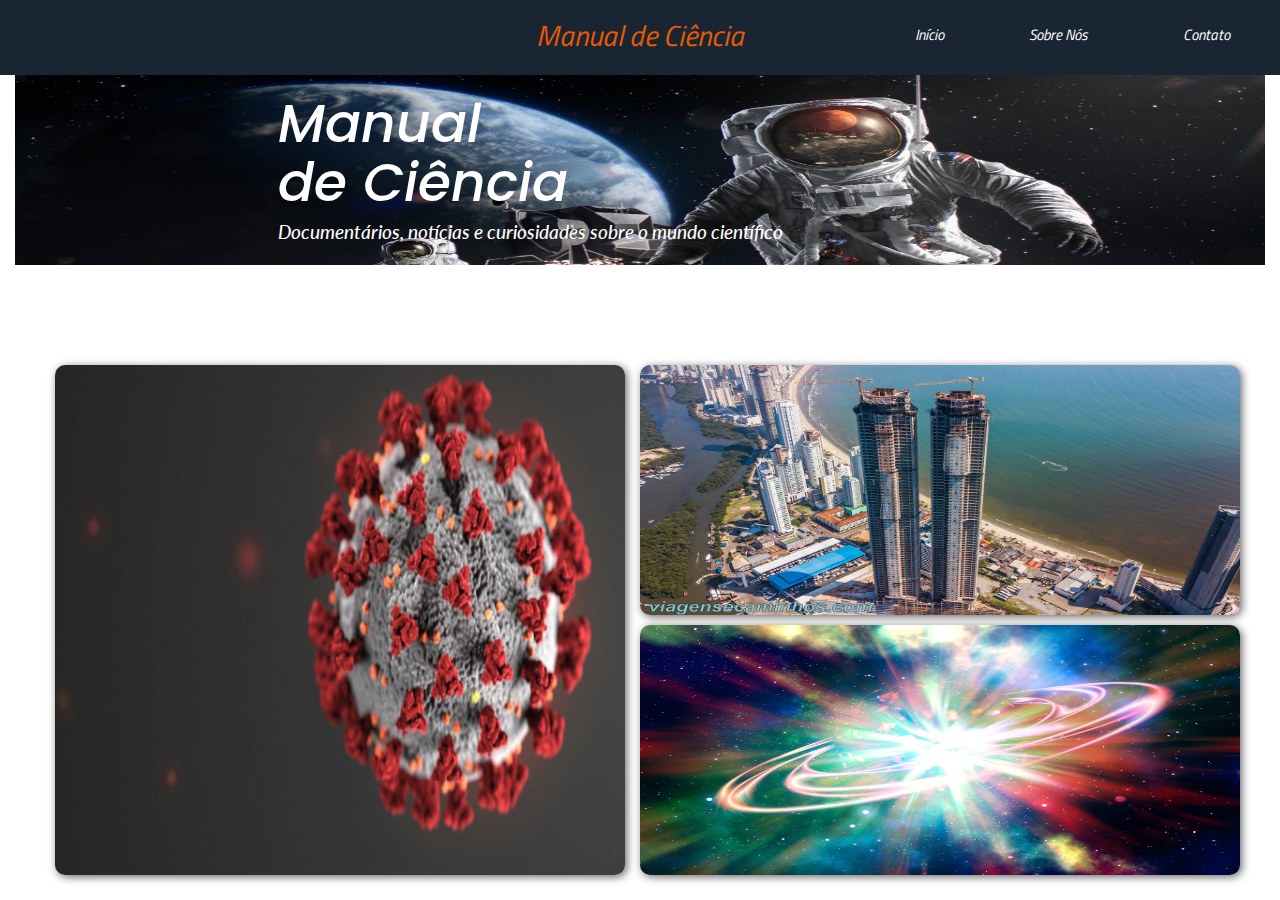
<file: index.html>
<!DOCTYPE html>
<html lang="pt-BR">
<head>
    <meta charset="UTF-8">
    <meta name="viewport" content="width=device-width, initial-scale=1.0">
    <title>Manual da Ciência</title>
    <link rel="stylesheet" href="bootstrap/css/bootstrap.min.css">
    <link rel="stylesheet" href="styles/style.css">
    <script src="bootstrap/js/jquery-3.5.1.min.js"></script>
    <script src="bootstrap/js/bootstrap.min.js"></script>
</head>
<body>
    <div class="container-fluid">
        <div id="cabecalho" class="row">
            <div class="col-sm-6" id="esquerda"><span id="manualCiencia"><i>Manual de Ciência</i></span></div>    
            <div class="col-sm-6" id="direita">
                <div id="inicio" class="menu"><i>Início</i></div>
                <div id="sobreNos" class="menu"><i>Sobre Nós</i></div>
                <div id="contato"class="menu"><i>Contato<i></div>
            </div>
        </div>

        <div class="row">
            <div class="col-sm-12">
                <figure class="img-cabecalho-legenda">
                    <img id="img_cabecalho" src="images/img_cabecalho.jpeg" alt="">
                    <figcaption>
                        <h1>Manual <br> de Ciência</h1>
                        <h2>Documentários, notícias e curiosidades sobre o mundo científico</h2>
                    </figcaption>
                </figure>
            </div>
        </div>
        
        <div class="row">
            <div class="col-sm-12">
                <div id="painel_noticias">
                    <div id="col_noticia_1" class="col-sm-6">
                        <img id="noticia_1" src="images/noticia_1.jpeg" alt="">
                        <figcaption><h1>COVID-19 - Cientistas Brasileiros vão testar remédio que apresentou 94% de eficiência contra o vírus</h1></figcaption>
                    </div>
                    <div id="col_noticia_2_3" class="col-sm-6">
                        <div id="row_noticia_2" class="row">
                            <img id="noticia_2" src="images/noticia_2.jpeg" alt="">
                            <figcaption><h1>No Brasil, o Edifício mais alto da América <br> Latina</h1></figcaption>
                        </div>
                        <div id="row_noticia_3" class="row">
                            <img id="noticia_3" src="images/noticia_3.jpeg" alt="">
                            <figcaption><h1>História da Ciência<br>Entenda o Big Bang de forma fácil</h1></figcaption>
                        </div>
                    </div>
                </div>
            </div>
        </div>

    </div>
</body>
</html>
</file>
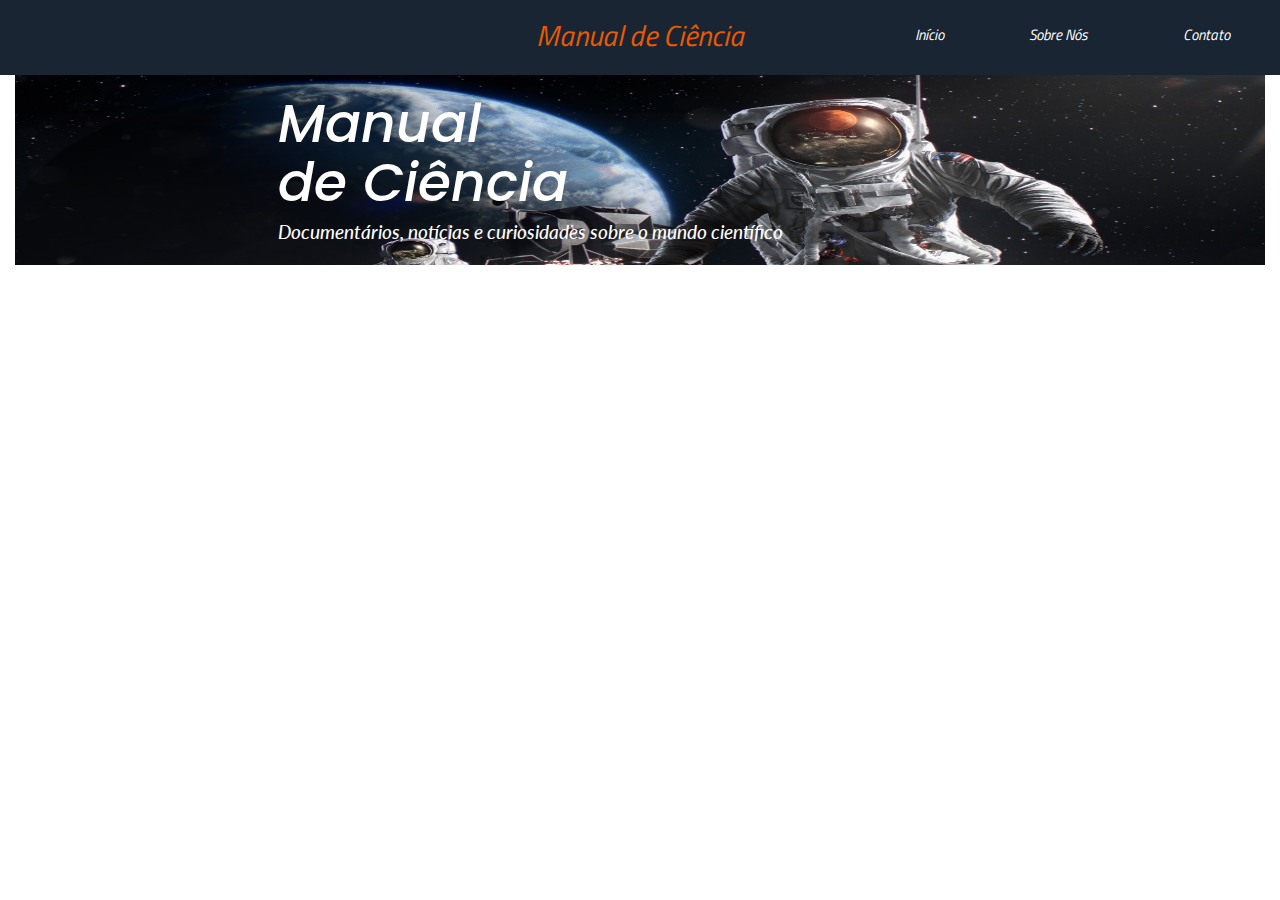
<file: bootstrap/pages/index.html>
<!DOCTYPE html>
<html lang="pt-BR">
<head>
    <meta charset="UTF-8">
    <meta name="viewport" content="width=device-width, initial-scale=1.0">
    <title>Manual da Ciência</title>
    <link rel="stylesheet" href="../css/bootstrap.min.css">
    <link rel="stylesheet" href="../../styles/style.css">
    <script src="../js/jquery-3.5.1.min.js"></script>
    <script src="../js/bootstrap.min.js"></script>
</head>
<body>
    <div class="container-fluid">
        <div id="cabecalho" class="row">
            <div class="col-sm-6" id="esquerda"><span id="manualCiencia"><i>Manual de Ciência</i></span></div>    
            <div class="col-sm-6" id="direita">
                <div id="inicio" class="menu"><i>Início</i></div>
                <div id="sobreNos" class="menu"><i>Sobre Nós</i></div>
                <div id="contato"class="menu"><i>Contato<i></div>
            </div>
        </div>

        <div class="row">
            <div class="col-sm-12">
                <figure class="img-cabecalho-legenda">
                    <img id="img_cabecalho" src="../../images/img_cabecalho.jpeg" alt="">
                    <figcaption>
                        <h1>Manual <br> de Ciência</h1>
                        <h2>Documentários, notícias e curiosidades sobre o mundo científico</h2>
                    </figcaption>
                </figure>
            </div>
        </div>

    </div>
</body>
</html>
</file>
<file: styles/style.css>
@import url('https://fonts.googleapis.com/css2?family=Titillium+Web:wght@700&display=swap');
@import url('https://fonts.googleapis.com/css2?family=Lato:ital,wght@1,700&display=swap');
@import url('https://fonts.googleapis.com/css2?family=Poppins:ital,wght@1,900&display=swap');

/*---- CABEÇALHO ----*/
#cabecalho {
    position: relative;
    display: block;
    font-family: 'Titillium Web', sans-serif;
    background-color: rgb(25, 37, 51);
    color: white;
    height: 75px;
    width: 100vw;
    text-align: center;
 }

#manualCiencia {
    position: absolute;
    font-size: 22pt;
    color: rgb(234, 90, 0);
    width: 100%;
    top: 15px;
}

.menu {
    position: relative;
    display: inline-block;
    width: 80px;
    padding: 5px;
    margin-right: 30px;
    margin-left: 30px;
    top: 20px;
    font-size: 11pt;
}

#esquerda {
    height: 75px;
}

#direita {
    text-align: right;
}

.img-cabecalho-legenda {
    position: relative;
    display: block;
    box-sizing: border-box;
    height: 190px;
    width: 100%;
    margin: 0 auto 0 auto;
}

.img-cabecalho-legenda img {
    display: block;
    margin: 0 auto 0 auto;
    height: 100%;
    width: 100%;
}

.img-cabecalho-legenda figcaption {
    position: absolute;
    display: block;
    color: white;
    top: 15px;
    margin-left: 21%;
}

figcaption h1 {
    margin-top: 5px;
    font-family: 'Poppins', sans-serif;
    font-size: 40pt;
}

figcaption h2 {
    margin: 0px;
    font-family: 'Lato', sans-serif;
    font-size: 14pt;
}

/*---- Notícias em Exposição ----*/
#painel_noticias {
    display: block;
    margin: 100px auto 0px auto;
    height: 500px;
    width: 1200px;
}

#col_noticia_1 {
    position: relative;
    height: 510px;
    width: 600px;
}

#col_noticia_2_3 {
    height: 500px;
    width: 600px;
}

#row_noticia_2 {
    position: relative;
    height: 250px;
    width: 600px;
}

#row_noticia_3 {
    position: relative;
    height: 250px;
    width: 600px;
    margin-top: 10px;
}

#noticia_1 {
    display: block;
    height: 100%;
    width: 100%;
    border-radius: 10px;
    box-shadow: 2px 2px 8px rgba(0, 0, 0, .6);
}

#noticia_2 {
    display: block;
    float: right;
    margin-top: 0px;
    height: 100%;
    width: 100%;
    border-radius: 10px;
    box-shadow: 2px 2px 8px rgba(0, 0, 0, .6);
}

#noticia_3 {
    display: block;
    float: right;
    height: 100%;
    width: 100%;
    border-radius: 10px;
    box-shadow: 2px 2px 8px rgba(0, 0, 0, .6);
}

#col_noticia_1 figcaption h1{
    position: absolute;
    opacity: 0;
    top: -5px;
    height: 100%;
    width: 95%;
    padding-left: 20px;
    padding-top: 400px;
    color: white;
    font-size: 22pt;
    font-family: 'Lato', sans-serif;
    background-color: rgba(0, 0, 0, .4);
    border-radius: 10px;
    transition: opacity 0.7s;
}

#row_noticia_2 figcaption h1 {
    position: absolute;
    opacity: 0;
    top: -5px;
    height: 100%;
    width: 100%;
    padding-left: 20px;
    padding-top: 150px;
    color: white;
    font-size: 22pt;
    font-family: 'Lato', sans-serif;
    background-color: rgba(0, 0, 0, .4);
    border-radius: 10px;
    transition: opacity 0.7s;
}

#row_noticia_3 figcaption h1 {
    position: absolute;
    opacity: 0;
    top: -5px;
    height: 100%;
    width: 100%;
    padding-left: 20px;
    padding-top: 150px;
    color: white;
    font-size: 22pt;
    font-family: 'Lato', sans-serif;
    background-color: rgba(0, 0, 0, .4);
    border-radius: 10px;
    transition: opacity 0.7s;
}

#col_noticia_1 figcaption h1:hover, #row_noticia_2 figcaption h1:hover, #row_noticia_3 figcaption h1:hover {
    opacity: 1;
}

/*---- Ajustes para vários dispositivos ----*/
@media screen and (max-width: 576px){
    #direita, #esquerda {
        width: 100vw;
        height: 38px;
        text-align: center;
    }

    #manualCiencia, .menu {
        position: relative;
        top: 0px;
        margin-left: 0px;
        margin-right: 0px;
    }

    figure.img-cabecalho-legenda {
        width: 100vw;
        margin-left: -15px;
    }

    figure.img-cabecalho-legenda figcaption {
        top: 8px;
        margin-left: 60px;
        margin-top: 20px;
    }

    figure figcaption h1 {
        font-size: 35pt;
    }

    figure figcaption h2 {
        font-size: 12pt;
    }

    /*---- Painel de Notícias ----*/
    #col_noticia_1 figcaption h1{
        height: 260px;
        width: 91%;        
    }

    #col_noticia_1 {
        height: 260px;
        width: 330px;
        margin: 50px auto 0px 15px;
    }
    
    #row_noticia_2 {
        height: 260px;
        width: 300px;
        margin: 50px auto 0px 15px;
    }
    
    #row_noticia_3 {
        height: 260px;
        width: 300px;
        margin: 50px auto 0px 15px;
    }
}

@media screen and (max-width: 1279px){
    #direita, #esquerda {
        width: 100vw;
        height: 38px;
        text-align: center;
    }

    #manualCiencia, .menu {
        position: relative;
        top: 0px;
    }

    figure.img-cabecalho-legenda {
        width: 100vw;
        margin-top: -1px;
        margin-left: -15px;
    }
}
</file>
